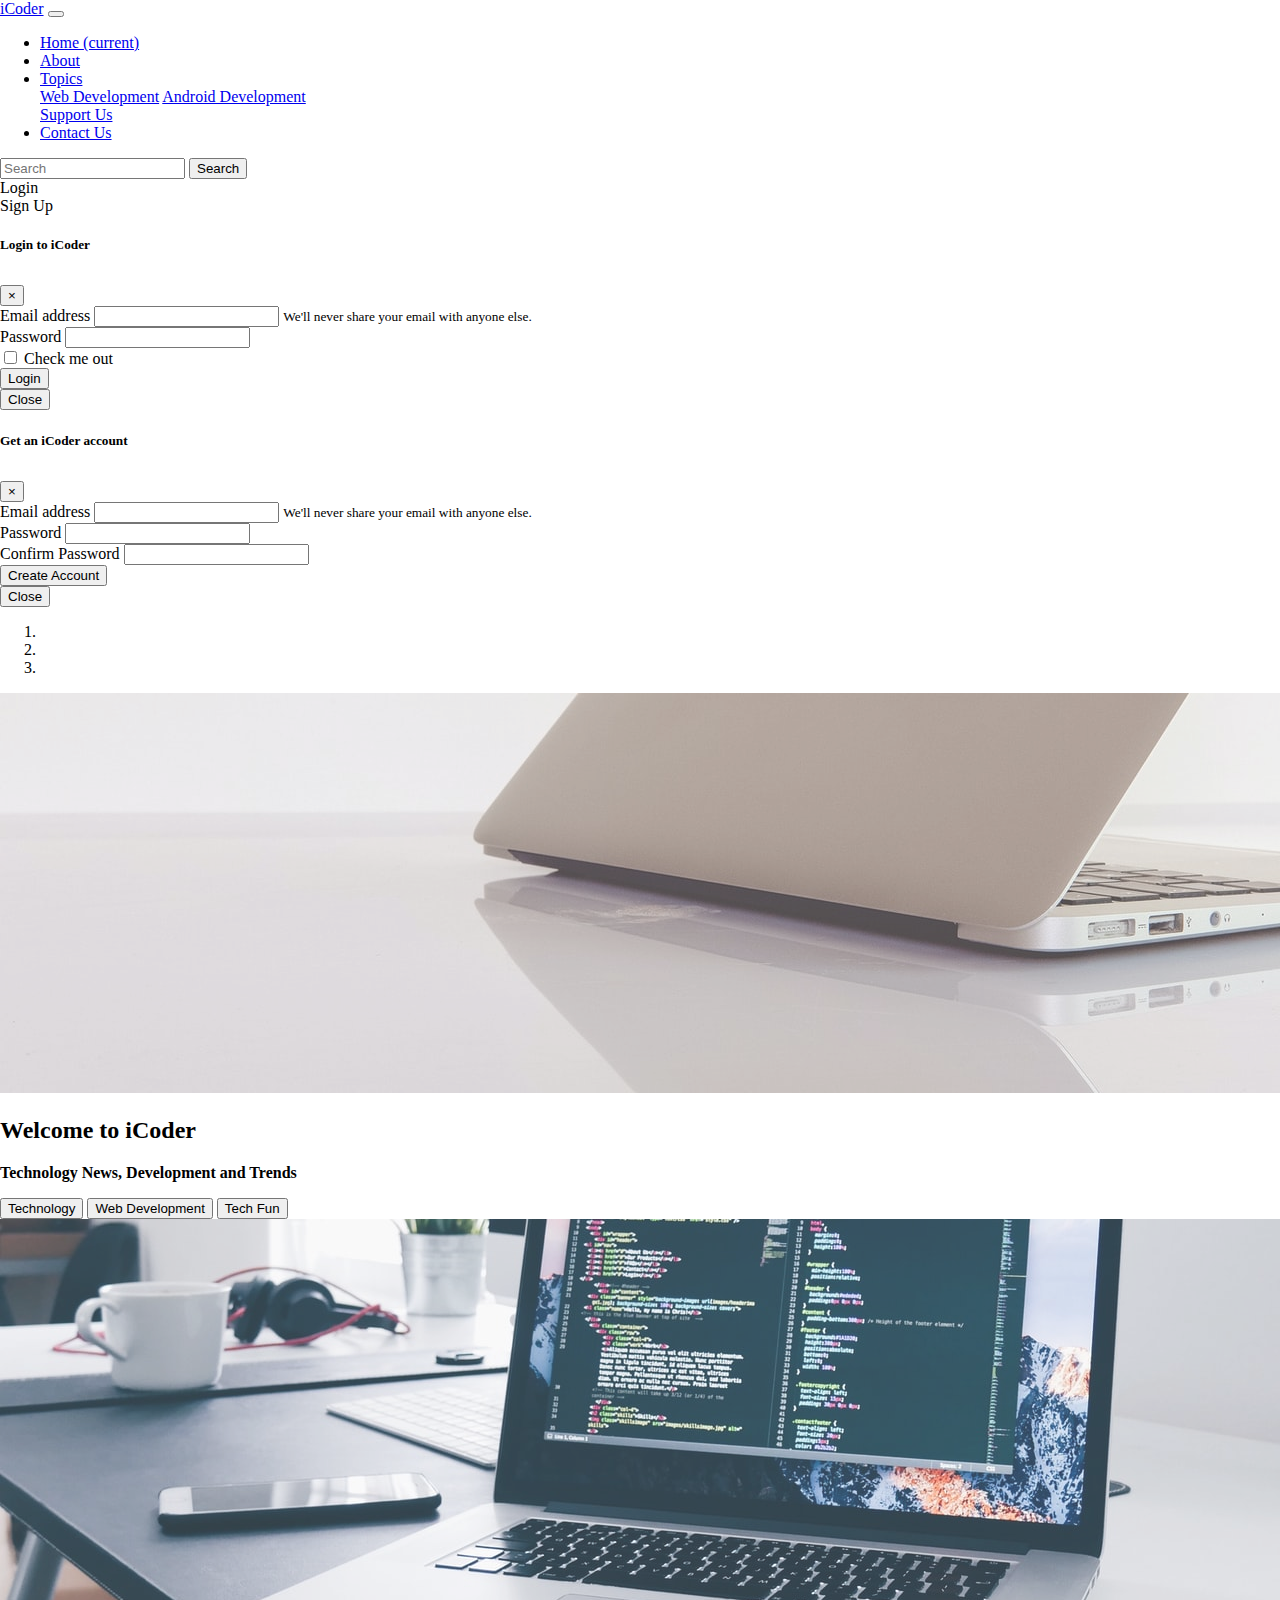
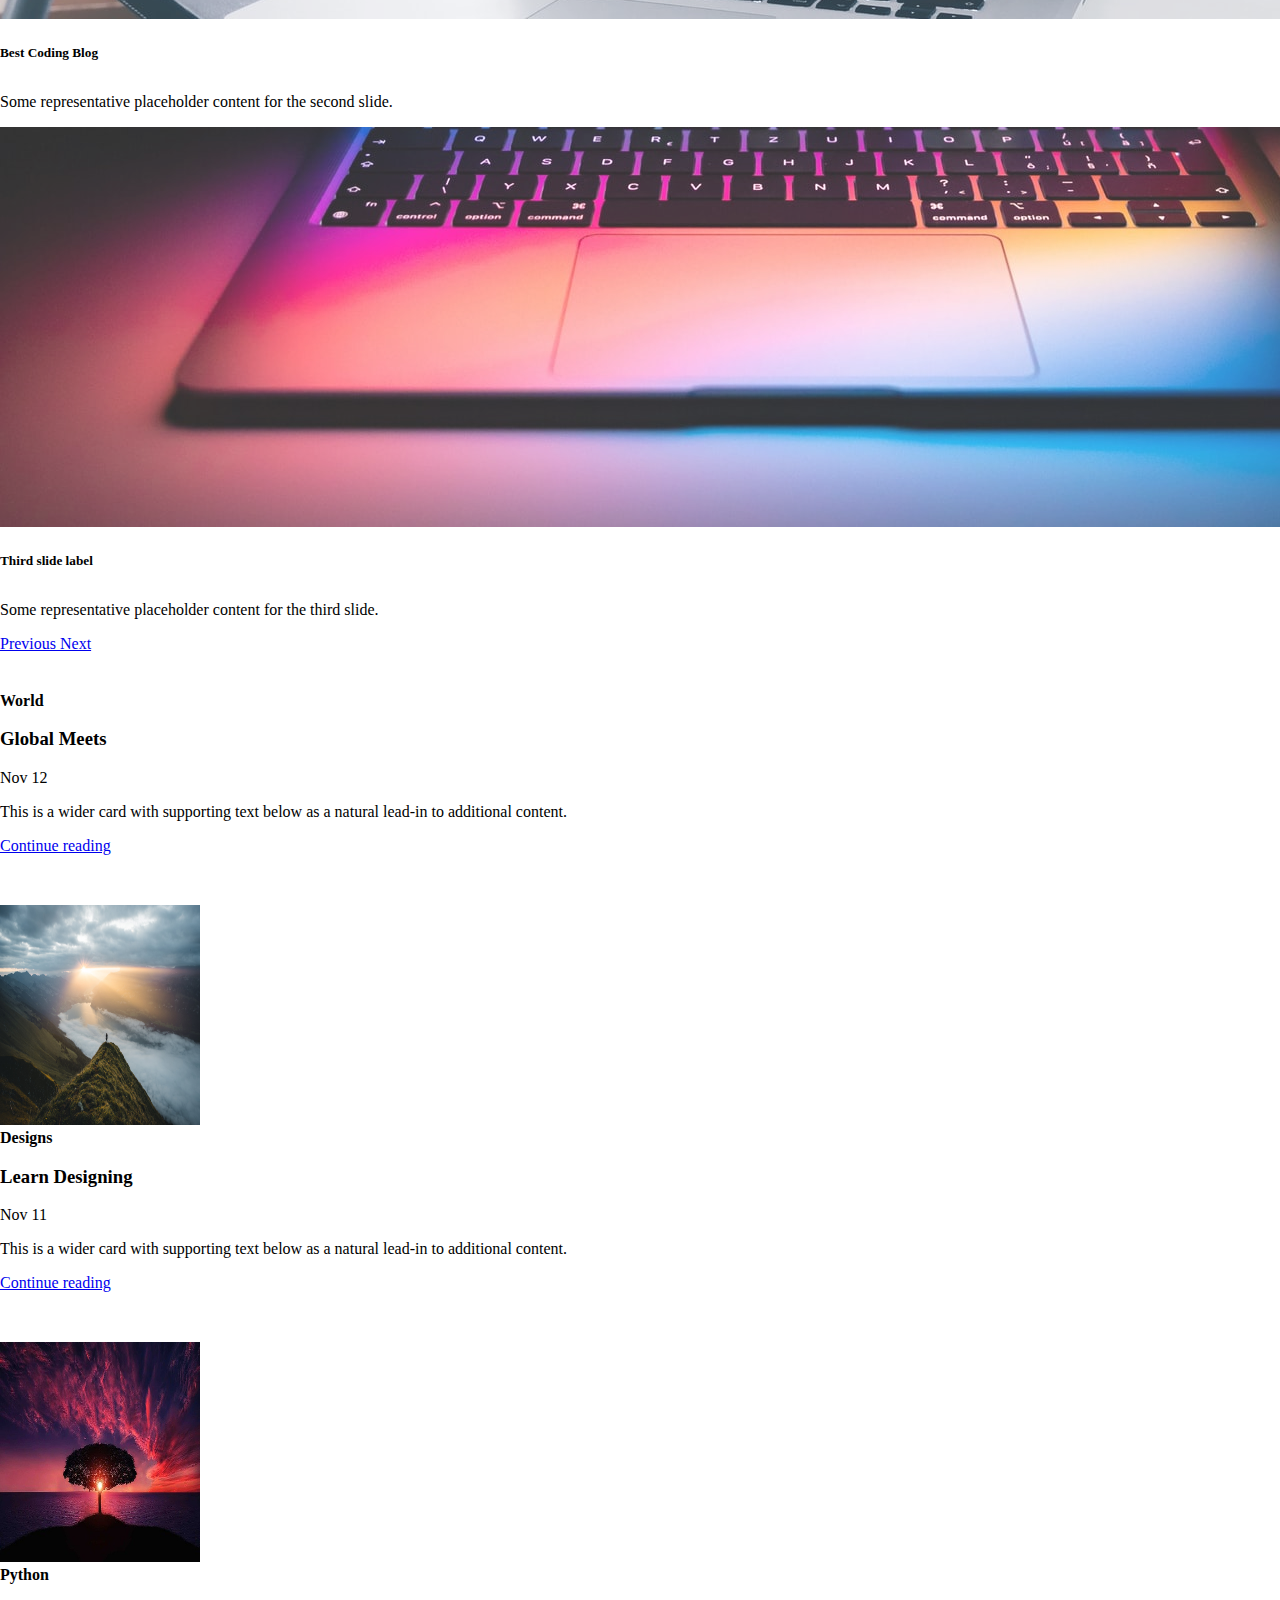
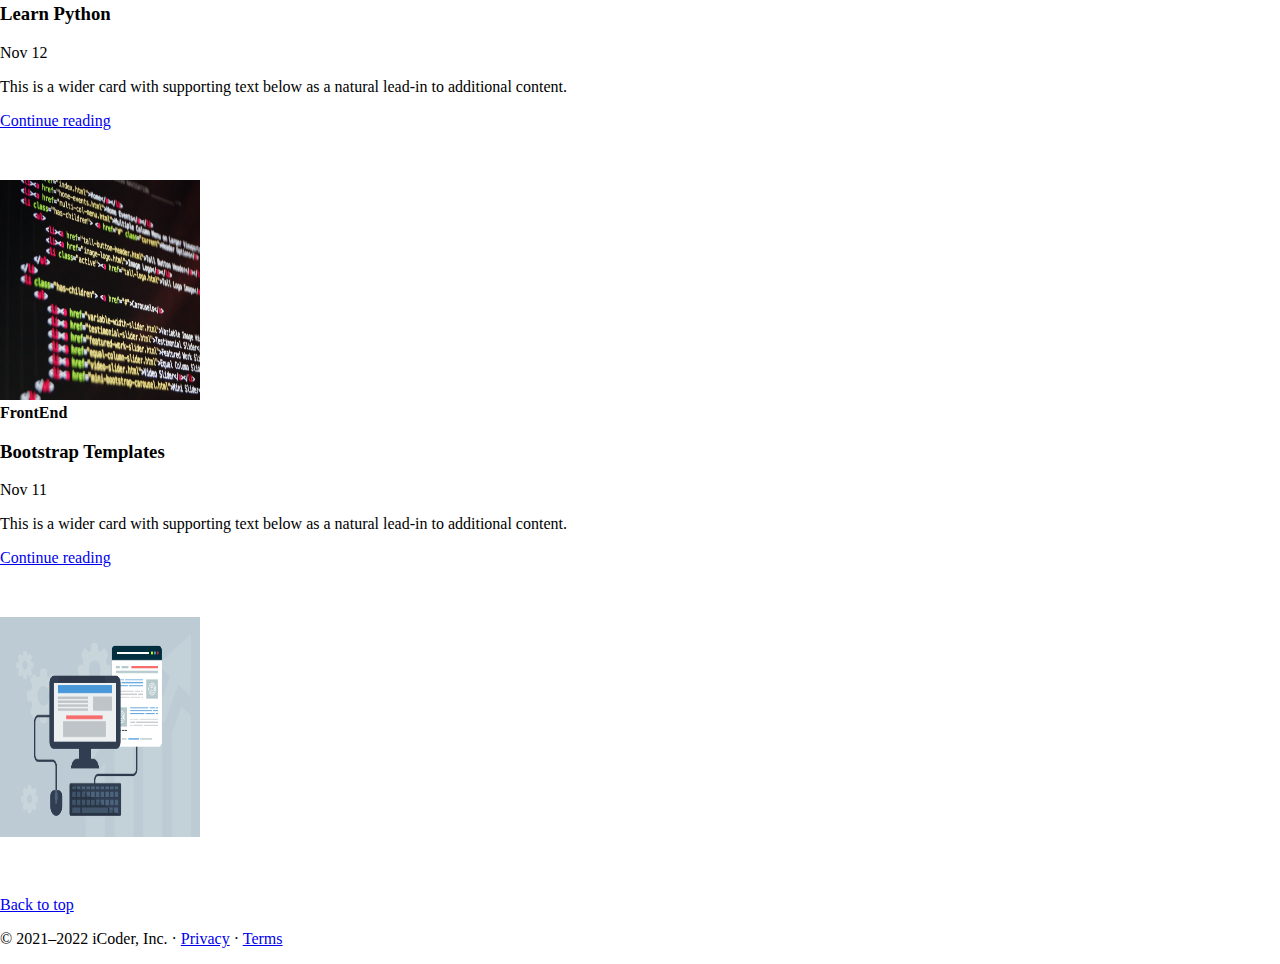
<file: index.html>
<!doctype html>
<html lang="en">

<head>
    <!-- Required meta tags -->
    <meta charset="utf-8">
    <meta name="viewport" content="width=device-width, initial-scale=1, shrink-to-fit=no">

    <!-- Bootstrap CSS -->
    <link rel="stylesheet" href="https://cdn.jsdelivr.net/npm/bootstrap@4.6.0/dist/css/bootstrap.min.css"
        integrity="sha384-B0vP5xmATw1+K9KRQjQERJvTumQW0nPEzvF6L/Z6nronJ3oUOFUFpCjEUQouq2+l" crossorigin="anonymous">

    <link rel="stylesheet" href="css.css">

    <title>iCoder</title>

</head>

<body>
    <nav class="navbar navbar-expand-lg navbar-dark bg-dark">
        <a class="navbar-brand" href="/iCoder/index.html">iCoder</a>
        <button class="navbar-toggler" type="button" data-toggle="collapse" data-target="#navbarSupportedContent"
            aria-controls="navbarSupportedContent" aria-expanded="false" aria-label="Toggle navigation">
            <span class="navbar-toggler-icon"></span>
        </button>

        <div class="collapse navbar-collapse" id="navbarSupportedContent">
            <ul class="navbar-nav mr-auto">
                <li class="nav-item active">
                    <a class="nav-link" href="/iCoder/">Home <span class="sr-only">(current)</span></a>
                </li>
                <li class="nav-item ">
                    <a class="nav-link" href="/iCoder/about.html">About</a>
                </li>
                <li class="nav-item dropdown">
                    <a class="nav-link dropdown-toggle" href="#" id="navbarDropdown" role="button"
                        data-toggle="dropdown" aria-haspopup="true" aria-expanded="false">
                        Topics
                    </a>
                    <div class="dropdown-menu" aria-labelledby="navbarDropdown">
                        <a class="dropdown-item" href="#">Web Development</a>
                        <a class="dropdown-item" href="#">Android Development</a>
                        <div class="dropdown-divider"></div>
                        <a class="dropdown-item" href="#">Support Us</a>
                    </div>
                </li>
                <li class="nav-item">
                    <a class="nav-link" href="/iCoder/contact.html">Contact Us</a>
                </li>
            </ul>
            <form class="form-inline my-2 my-lg-0">
                <input class="form-control mr-sm-2" type="search" placeholder="Search" aria-label="Search">
                <button class="btn btn-outline-primary my-2 my-sm-0" type="submit">Search</button>
            </form>
        </div>
        <div class="mx-2">
            <div class="btn btn-primary" data-toggle="modal" data-target="#loginModal">Login</div>
            <div class="btn btn-primary" data-toggle="modal" data-target="#signupModal">Sign Up</div>
        </div>
    </nav>

    <!-- Login Modal -->
    <div class="modal fade" id="loginModal" tabindex="-1" aria-labelledby="loginModalLabel" aria-hidden="true">
        <div class="modal-dialog">
            <div class="modal-content">
                <div class="modal-header">
                    <h5 class="modal-title" id="loginModalLabel">Login to iCoder</h5>
                    <button type="button" class="close" data-dismiss="modal" aria-label="Close">
                        <span aria-hidden="true">&times;</span>
                    </button>
                </div>
                <div class="modal-body">
                    <form>
                        <div class="form-group">
                            <label for="exampleInputEmail1">Email address</label>
                            <input type="email" class="form-control" id="exampleInputEmail1"
                                aria-describedby="emailHelp">
                            <small id="emailHelp" class="form-text text-muted">We'll never share your email with anyone
                                else.</small>
                        </div>
                        <div class="form-group">
                            <label for="exampleInputPassword1">Password</label>
                            <input type="password" class="form-control" id="exampleInputPassword1">
                        </div>
                        <div class="form-group form-check">
                            <input type="checkbox" class="form-check-input" id="exampleCheck1">
                            <label class="form-check-label" for="exampleCheck1">Check me out</label>
                        </div>
                        <button type="submit" class="btn btn-primary">Login</button>
                    </form>
                </div>
                <div class="modal-footer">
                    <button type="button" class="btn btn-secondary" data-dismiss="modal">Close</button>
                </div>
            </div>
        </div>
    </div>

    <!-- Sign Up Modal -->
    <div class="modal fade" id="signupModal" tabindex="-1" aria-labelledby="signupModalLabel" aria-hidden="true">
        <div class="modal-dialog">
            <div class="modal-content">
                <div class="modal-header">
                    <h5 class="modal-title" id="signupModalLabel">Get an iCoder account</h5>
                    <button type="button" class="close" data-dismiss="modal" aria-label="Close">
                        <span aria-hidden="true">&times;</span>
                    </button>
                </div>
                <div class="modal-body">
                    <form>
                        <div class="form-group">
                            <label for="exampleInputEmail1">Email address</label>
                            <input type="email" class="form-control" id="exampleInputEmail1"
                                aria-describedby="emailHelp">
                            <small id="emailHelp" class="form-text text-muted">We'll never share your email with anyone
                                else.</small>
                        </div>
                        <div class="form-group">
                            <label for="exampleInputPassword1">Password</label>
                            <input type="password" class="form-control" id="exampleInputPassword1">
                        </div>
                        <div class="form-group">
                            <label for="exampleInputPassword1">Confirm Password</label>
                            <input type="password" class="form-control" id="exampleInputPassword1">
                        </div>
                        <button type="submit" class="btn btn-primary">Create Account</button>
                    </form>
                </div>
                <div class="modal-footer">
                    <button type="button" class="btn btn-secondary" data-dismiss="modal">Close</button>
                </div>
            </div>
        </div>
    </div>


    <div id="carouselExampleCaptions" class="carousel slide carousel-fade" data-ride="carousel">
        <ol class="carousel-indicators">
            <li data-target="#carouselExampleCaptions" data-slide-to="0" class="active"></li>
            <li data-target="#carouselExampleCaptions" data-slide-to="1"></li>
            <li data-target="#carouselExampleCaptions" data-slide-to="2"></li>
        </ol>
        <div class="carousel-inner">
            <div class="carousel-item active">
                <img src="images/3.jpg" class="d-block w-100" alt="...">
                <div class="carousel-caption d-none d-md-block">
                    <h2><strong>Welcome to iCoder</strong></h2>
                    <p><strong>Technology News, Development and Trends</strong> </p>
                    <button class="btn btn-danger">Technology</button>
                    <button class="btn btn-primary">Web Development</button>
                    <button class="btn btn-success"> Tech Fun</button>
                </div>
            </div>
            <div class="c1 carousel-item">
                <img src="images/5.jpg" class="d-block w-100" alt="...">
                <div class=" carousel-caption d-none d-md-block">
                    <h5>Best Coding Blog</h5>
                    <p>Some representative placeholder content for the second slide.</p>
                </div>
            </div>
            <div class="carousel-item">
                <img src="images/2.jpg" class="d-block w-100" alt="...">
                <div class="carousel-caption d-none d-md-block">
                    <h5>Third slide label</h5>
                    <p>Some representative placeholder content for the third slide.</p>
                </div>
            </div>
        </div>
        <a class="carousel-control-prev" href="#carouselExampleCaptions" role="button" data-slide="prev">
            <span class="carousel-control-prev-icon" aria-hidden="true"></span>
            <span class="sr-only">Previous</span>
        </a>
        <a class="carousel-control-next" href="#carouselExampleCaptions" role="button" data-slide="next">
            <span class="carousel-control-next-icon" aria-hidden="true"></span>
            <span class="sr-only">Next</span>
        </a>
    </div>

    <div class="container">
        <div class="row mb-2">
            <div class="col-md-6">
                <div
                    class="row g-0 border rounded overflow-hidden flex-md-row mb-4 shadow-sm h-md-250 position-relative">
                    <div class="col p-4 d-flex flex-column position-static">
                        <strong class="d-inline-block mb-2 text-primary">World</strong>
                        <h3 class="mb-0">Global Meets</h3>
                        <div class="mb-1 text-muted">Nov 12</div>
                        <p class="card-text mb-auto">This is a wider card with supporting text below as a natural
                            lead-in to additional content.</p>
                        <a href="#" class="stretched-link">Continue reading</a>
                    </div>
                    <div class="col-auto d-none d-lg-block">
                        <img class="img-fluid blog bd-placeholder-img" width="200" height="220" src="images/thumbn.jpg"
                            alt="">
                    </div>
                </div>
            </div>
            <div class="col-md-6">
                <div
                    class="row g-0 border rounded overflow-hidden flex-md-row mb-4 shadow-sm h-md-250 position-relative">
                    <div class="col p-4 d-flex flex-column position-static">
                        <strong class="d-inline-block mb-2 text-success">Designs</strong>
                        <h3 class="mb-0">Learn Designing</h3>
                        <div class="mb-1 text-muted">Nov 11</div>
                        <p class="mb-auto">This is a wider card with supporting text below as a natural lead-in to
                            additional content.</p>
                        <a href="#" class="stretched-link">Continue reading</a>
                    </div>
                    <div class="col-auto d-none d-lg-block">
                        <img class="img-fluid blog bd-placeholder-img " width="200" height="220"
                            src="images/tree-736885_640.jpg" alt="">

                    </div>
                </div>
            </div>
        </div>
        <div class="row mb-2">
            <div class="col-md-6">
                <div
                    class="row g-0 border rounded overflow-hidden flex-md-row mb-4 shadow-sm h-md-250 position-relative">
                    <div class="col p-4 d-flex flex-column position-static">
                        <strong class="d-inline-block mb-2 text-warning">Python</strong>
                        <h3 class="mb-0">Learn Python</h3>
                        <div class="mb-1 text-muted">Nov 12</div>
                        <p class="card-text mb-auto">This is a wider card with supporting text below as a natural
                            lead-in to additional content.</p>
                        <a href="#" class="stretched-link">Continue reading</a>
                    </div>
                    <div class="col-auto d-none d-lg-block">
                        <img class="img-fluid blog bd-placeholder-img" width="200" height="220" src="images/code-1076536_1920.jpg"
                            alt="">
                    </div>
                </div>
            </div>
            <div class="col-md-6">
                <div
                    class="row g-0 border rounded overflow-hidden flex-md-row mb-4 shadow-sm h-md-250 position-relative">
                    <div class="col p-4 d-flex flex-column position-static">
                        <strong class="d-inline-block mb-2 text-danger">FrontEnd</strong>
                        <h3 class="mb-0">Bootstrap Templates</h3>
                        <div class="mb-1 text-muted">Nov 11</div>
                        <p class="mb-auto">This is a wider card with supporting text below as a natural lead-in to
                            additional content.</p>
                        <a href="#" class="stretched-link">Continue reading</a>
                    </div>
                    <div class="col-auto d-none d-lg-block">
                        <img class="img-fluid blog bd-placeholder-img " width="200" height="220"
                            src="images/webdesign-3411373_1920.jpg" alt="">

                    </div>
                </div>
            </div>
        </div>
    </div>

    <footer class="container">
        <p class="float-end"><a href="#">Back to top</a></p>
        <p>© 2021–2022 iCoder, Inc. · <a href="#">Privacy</a> · <a href="#">Terms</a></p>
    </footer>
    <!-- Optional JavaScript; choose one of the two! -->

    <!-- Option 1: jQuery and Bootstrap Bundle (includes Popper) -->
    <script src="https://code.jquery.com/jquery-3.5.1.slim.min.js"
        integrity="sha384-DfXdz2htPH0lsSSs5nCTpuj/zy4C+OGpamoFVy38MVBnE+IbbVYUew+OrCXaRkfj"
        crossorigin="anonymous"></script>
    <script src="https://cdn.jsdelivr.net/npm/bootstrap@4.6.0/dist/js/bootstrap.bundle.min.js"
        integrity="sha384-Piv4xVNRyMGpqkS2by6br4gNJ7DXjqk09RmUpJ8jgGtD7zP9yug3goQfGII0yAns"
        crossorigin="anonymous"></script>

    <!-- Option 2: Separate Popper and Bootstrap JS -->
    <!--
    <script src="https://code.jquery.com/jquery-3.5.1.slim.min.js" integrity="sha384-DfXdz2htPH0lsSSs5nCTpuj/zy4C+OGpamoFVy38MVBnE+IbbVYUew+OrCXaRkfj" crossorigin="anonymous"></script>
    <script src="https://cdn.jsdelivr.net/npm/popper.js@1.16.1/dist/umd/popper.min.js" integrity="sha384-9/reFTGAW83EW2RDu2S0VKaIzap3H66lZH81PoYlFhbGU+6BZp6G7niu735Sk7lN" crossorigin="anonymous"></script>
    <script src="https://cdn.jsdelivr.net/npm/bootstrap@4.6.0/dist/js/bootstrap.min.js" integrity="sha384-+YQ4JLhjyBLPDQt//I+STsc9iw4uQqACwlvpslubQzn4u2UU2UFM80nGisd026JF" crossorigin="anonymous"></script>
    -->
</body>

</html>
</file>
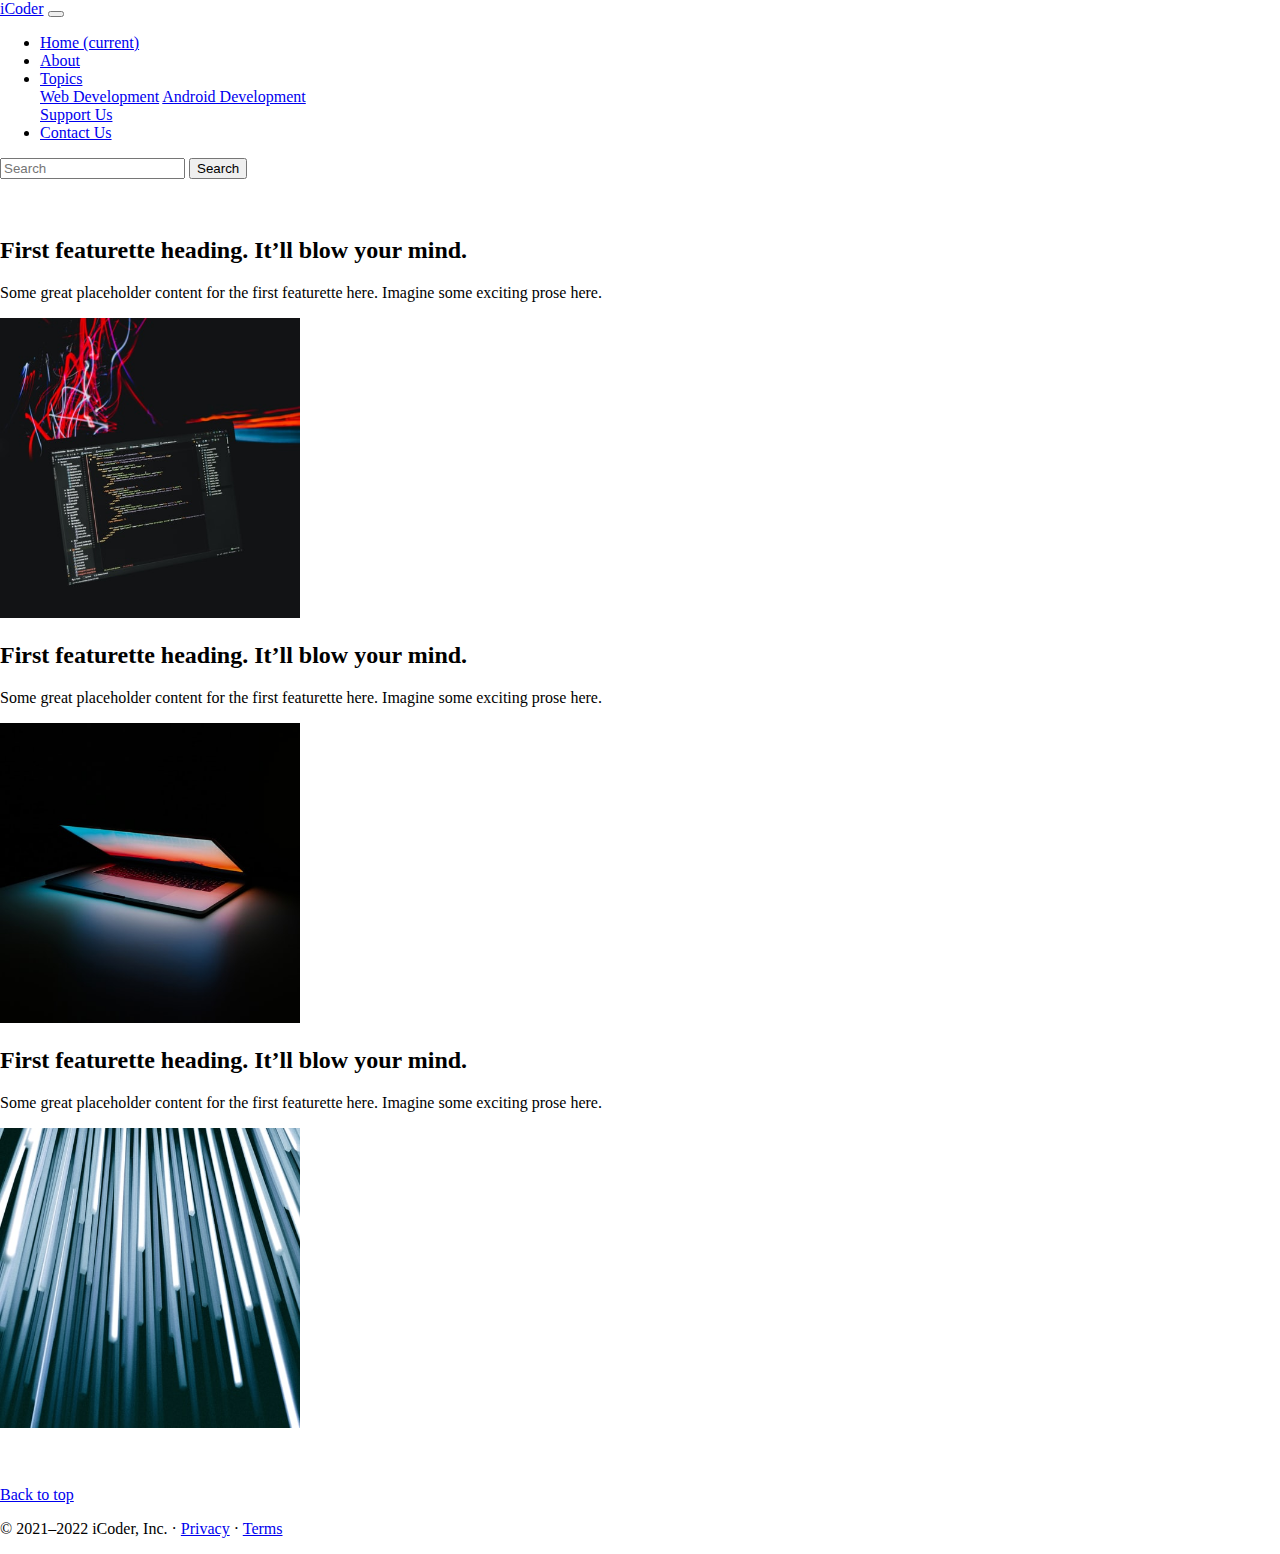
<file: about.html>
<!doctype html>
<html lang="en">

<head>
    <!-- Required meta tags -->
    <meta charset="utf-8">
    <meta name="viewport" content="width=device-width, initial-scale=1, shrink-to-fit=no">

    <!-- Bootstrap CSS -->
    <link rel="stylesheet" href="https://cdn.jsdelivr.net/npm/bootstrap@4.6.0/dist/css/bootstrap.min.css"
        integrity="sha384-B0vP5xmATw1+K9KRQjQERJvTumQW0nPEzvF6L/Z6nronJ3oUOFUFpCjEUQouq2+l" crossorigin="anonymous">

    <link rel="stylesheet" href="css.css">

    <title>iCoder</title>

</head>

<body>
    <nav class="navbar navbar-expand-lg navbar-dark bg-dark">
        <a class="navbar-brand" href="#">iCoder</a>
        <button class="navbar-toggler" type="button" data-toggle="collapse" data-target="#navbarSupportedContent"
            aria-controls="navbarSupportedContent" aria-expanded="false" aria-label="Toggle navigation">
            <span class="navbar-toggler-icon"></span>
        </button>

        <div class="collapse navbar-collapse" id="navbarSupportedContent">
           <ul class="navbar-nav mr-auto">
                <li class="nav-item ">
                    <a class="nav-link" href="/iCoder/">Home <span class="sr-only">(current)</span></a>
                </li>
                <li class="nav-item active">
                    <a class="nav-link" href="/iCoder/about.html">About</a>
                </li>
                <li class="nav-item dropdown">
                    <a class="nav-link dropdown-toggle" href="#" id="navbarDropdown" role="button"
                        data-toggle="dropdown" aria-haspopup="true" aria-expanded="false">
                        Topics
                    </a>
                    <div class="dropdown-menu" aria-labelledby="navbarDropdown">
                        <a class="dropdown-item" href="#">Web Development</a>
                        <a class="dropdown-item" href="#">Android Development</a>
                        <div class="dropdown-divider"></div>
                        <a class="dropdown-item" href="#">Support Us</a>
                    </div>
                </li>
                <li class="nav-item">
                    <a class="nav-link" href="/iCoder/contact.html">Contact Us</a>
                </li>
            </ul>
            <form class="form-inline my-2 my-lg-0">
                <input class="form-control mr-sm-2" type="search" placeholder="Search" aria-label="Search">
                <button class="btn btn-outline-primary my-2 my-sm-0" type="submit">Search</button>
            </form>
        </div>
    </nav>

    <div class="container">
        <div class="row featurette d-flex justify-content-center align-items-center">
            <div class="col-md-7">
                <h2 class="featurette-heading">First featurette heading. <span class="text-muted">It’ll blow your
                        mind.</span></h2>
                <p class="lead">Some great placeholder content for the first featurette here. Imagine some exciting
                    prose here.</p>
            </div>
            <div class="col-md-5">
                <img class="bd-placeholder-img bd-placeholder-img-lg featurette-image img-fluid mx-auto" width="300"
                    height="300" src="images/about2.jpg" alt="">
            </div>
        </div>
        <div class="row featurette d-flex justify-content-center align-items-center">
            <div class="col-md-7 order-md-2">
                <h2 class="featurette-heading">First featurette heading. <span class="text-muted">It’ll blow your
                        mind.</span></h2>
                <p class="lead">Some great placeholder content for the first featurette here. Imagine some exciting
                    prose here.</p>
            </div>
            <div class="col-md-5 prder-md-1">
                <img class="bd-placeholder-img bd-placeholder-img-lg featurette-image img-fluid mx-auto" width="300"
                height="300" src="images/photo-1531297484001-80022131f5a1.jpg" alt="">
            </div>
        </div>
        <div class="row featurette d-flex justify-content-center align-items-center">
            <div class="col-md-7">
                <h2 class="featurette-heading">First featurette heading. <span class="text-muted">It’ll blow your
                        mind.</span></h2>
                <p class="lead">Some great placeholder content for the first featurette here. Imagine some exciting
                    prose here.</p>
            </div>
            <div class="col-md-5">
                <img class="bd-placeholder-img bd-placeholder-img-lg featurette-image img-fluid mx-auto" width="300"
                    height="300" src="images/about3.jpg" alt="">
            </div>
        </div>

    </div>

    <footer class="container">
        <p class="float-end"><a href="#">Back to top</a></p>
        <p>© 2021–2022 iCoder, Inc. · <a href="#">Privacy</a> · <a href="#">Terms</a></p>
      </footer>
    <!-- Optional JavaScript; choose one of the two! -->

    <!-- Option 1: jQuery and Bootstrap Bundle (includes Popper) -->
    <script src="https://code.jquery.com/jquery-3.5.1.slim.min.js"
        integrity="sha384-DfXdz2htPH0lsSSs5nCTpuj/zy4C+OGpamoFVy38MVBnE+IbbVYUew+OrCXaRkfj"
        crossorigin="anonymous"></script>
    <script src="https://cdn.jsdelivr.net/npm/bootstrap@4.6.0/dist/js/bootstrap.bundle.min.js"
        integrity="sha384-Piv4xVNRyMGpqkS2by6br4gNJ7DXjqk09RmUpJ8jgGtD7zP9yug3goQfGII0yAns"
        crossorigin="anonymous"></script>

    <!-- Option 2: Separate Popper and Bootstrap JS -->
    <!--
    <script src="https://code.jquery.com/jquery-3.5.1.slim.min.js" integrity="sha384-DfXdz2htPH0lsSSs5nCTpuj/zy4C+OGpamoFVy38MVBnE+IbbVYUew+OrCXaRkfj" crossorigin="anonymous"></script>
    <script src="https://cdn.jsdelivr.net/npm/popper.js@1.16.1/dist/umd/popper.min.js" integrity="sha384-9/reFTGAW83EW2RDu2S0VKaIzap3H66lZH81PoYlFhbGU+6BZp6G7niu735Sk7lN" crossorigin="anonymous"></script>
    <script src="https://cdn.jsdelivr.net/npm/bootstrap@4.6.0/dist/js/bootstrap.min.js" integrity="sha384-+YQ4JLhjyBLPDQt//I+STsc9iw4uQqACwlvpslubQzn4u2UU2UFM80nGisd026JF" crossorigin="anonymous"></script>
    -->
</body>

</html>
</file>
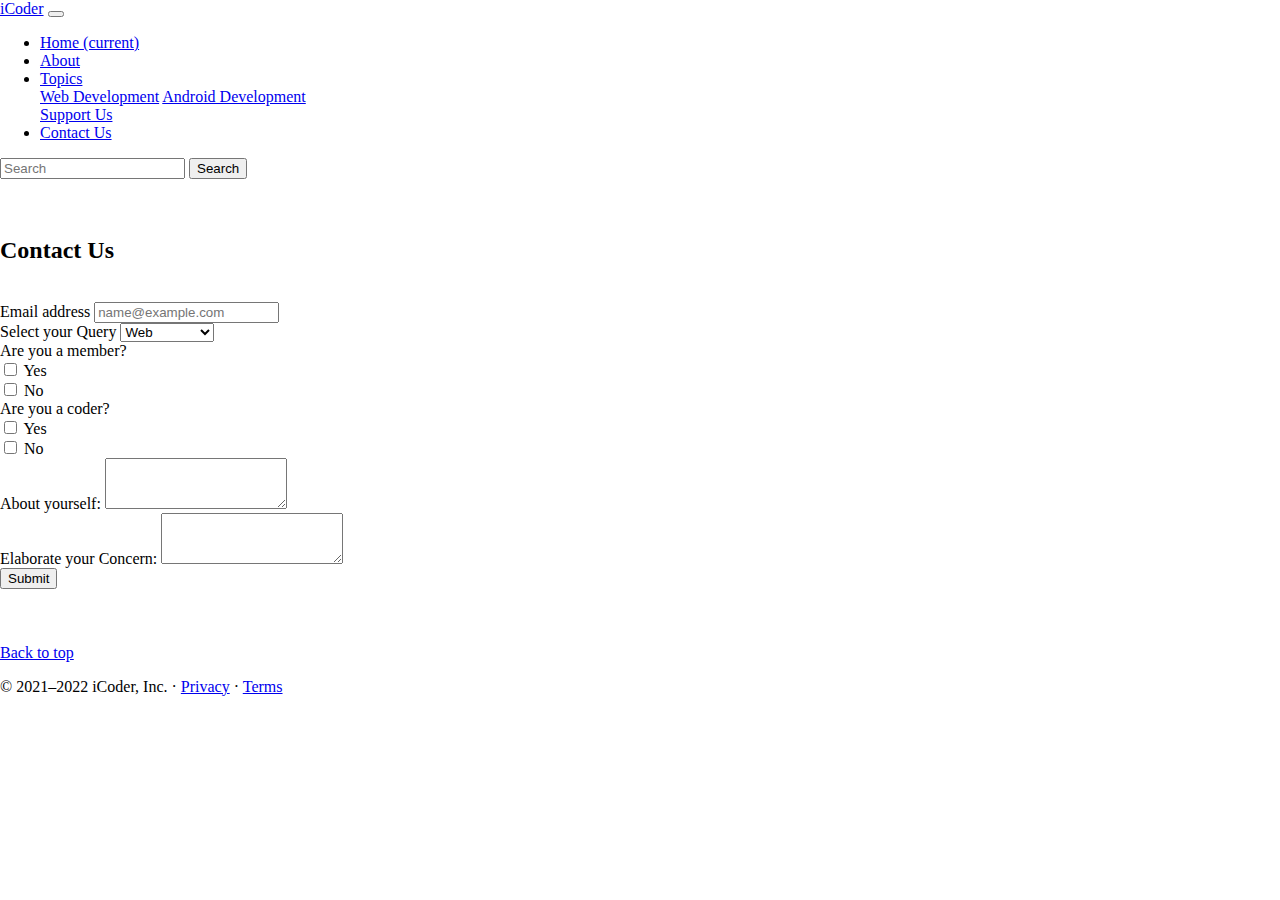
<file: contact.html>
<!doctype html>
<html lang="en">

<head>
    <!-- Required meta tags -->
    <meta charset="utf-8">
    <meta name="viewport" content="width=device-width, initial-scale=1, shrink-to-fit=no">

    <!-- Bootstrap CSS -->
    <link rel="stylesheet" href="https://cdn.jsdelivr.net/npm/bootstrap@4.6.0/dist/css/bootstrap.min.css"
        integrity="sha384-B0vP5xmATw1+K9KRQjQERJvTumQW0nPEzvF6L/Z6nronJ3oUOFUFpCjEUQouq2+l" crossorigin="anonymous">

    <link rel="stylesheet" href="css.css">

    <title>iCoder</title>

</head>

<body>
    <nav class="navbar navbar-expand-lg navbar-dark bg-dark">
        <a class="navbar-brand" href="#">iCoder</a>
        <button class="navbar-toggler" type="button" data-toggle="collapse" data-target="#navbarSupportedContent"
            aria-controls="navbarSupportedContent" aria-expanded="false" aria-label="Toggle navigation">
            <span class="navbar-toggler-icon"></span>
        </button>

        <div class="collapse navbar-collapse" id="navbarSupportedContent">
            <ul class="navbar-nav mr-auto">
                <li class="nav-item ">
                    <a class="nav-link" href="/iCoder/">Home <span class="sr-only">(current)</span></a>
                </li>
                <li class="nav-item ">
                    <a class="nav-link" href="/iCoder/about.html">About</a>
                </li>
                <li class="nav-item dropdown">
                    <a class="nav-link dropdown-toggle" href="#" id="navbarDropdown" role="button"
                        data-toggle="dropdown" aria-haspopup="true" aria-expanded="false">
                        Topics
                    </a>
                    <div class="dropdown-menu" aria-labelledby="navbarDropdown">
                        <a class="dropdown-item" href="#">Web Development</a>
                        <a class="dropdown-item" href="#">Android Development</a>
                        <div class="dropdown-divider"></div>
                        <a class="dropdown-item" href="#">Support Us</a>
                    </div>
                </li>
                <li class="nav-item active">
                    <a class="nav-link" href="/iCoder/contact.html">Contact Us</a>
                </li>
            </ul>
            <form class="form-inline my-2 my-lg-0">
                <input class="form-control mr-sm-2" type="search" placeholder="Search" aria-label="Search">
                <button class="btn btn-outline-primary my-2 my-sm-0" type="submit">Search</button>
            </form>
        </div>
    </nav>

    <div class="container">
        <h2>Contact Us</h2><br>
        <form>
            <div class="form-group">
                <label for="exampleFormControlInput1">Email address</label>
                <input type="email" class="form-control" id="exampleFormControlInput1" placeholder="name@example.com">
            </div>
            <div class="form-group">
                <label for="exampleFormControlSelect1">Select your Query</label>
                <select class="form-control" id="exampleFormControlSelect1">
                    <option>Web</option>
                    <option>Tech Stacks</option>
                    <option>Technology</option>
                    <option>Others</option>
                </select>
            </div>
            <div class="form-group row">
                <div class="col-sm-2 ">Are you a member?</div>
                <div class="col-sm-10">
                    <div class="form-check">
                        <input class="form-check-input" type="checkbox" id="gridCheck1">
                        <label class="form-check-label" for="gridCheck1">
                            Yes
                        </label>
                    </div>
                    <div class="form-check">
                        <input class="form-check-input" type="checkbox" id="gridCheck1">
                        <label class="form-check-label" for="gridCheck1">
                            No
                        </label>
                    </div>
                </div>
            </div>
            <div class="form-group row">
                <div class="col-sm-2 ">Are you a coder?</div>
                <div class="col-sm-10">
                    <div class="form-check">
                        <input class="form-check-input" type="checkbox" id="gridCheck2">
                        <label class="form-check-label" for="gridCheck1">
                            Yes
                        </label>
                    </div>
                    <div class="form-check">
                        <input class="form-check-input" type="checkbox" id="gridCheck2">
                        <label class="form-check-label" for="gridCheck1">
                            No
                        </label>
                    </div>
                </div>
            </div>
            <div class="form-group">
                <label for="exampleFormControlTextarea1">About yourself:</label>
                <textarea class="form-control" id="exampleFormControlTextarea1" rows="3"></textarea>
            </div>
            <div class="form-group">
                <label for="exampleFormControlTextarea1">Elaborate your Concern:</label>
                <textarea class="form-control" id="exampleFormControlTextarea1" rows="3"></textarea>
            </div>
            <button type="submit" class="btn btn-primary">Submit</button>
        </form>
    </div>

    <footer class="container">
        <p class="float-end"><a href="#">Back to top</a></p>
        <p>© 2021–2022 iCoder, Inc. · <a href="#">Privacy</a> · <a href="#">Terms</a></p>
    </footer>
    <!-- Optional JavaScript; choose one of the two! -->

    <!-- Option 1: jQuery and Bootstrap Bundle (includes Popper) -->
    <script src="https://code.jquery.com/jquery-3.5.1.slim.min.js"
        integrity="sha384-DfXdz2htPH0lsSSs5nCTpuj/zy4C+OGpamoFVy38MVBnE+IbbVYUew+OrCXaRkfj"
        crossorigin="anonymous"></script>
    <script src="https://cdn.jsdelivr.net/npm/bootstrap@4.6.0/dist/js/bootstrap.bundle.min.js"
        integrity="sha384-Piv4xVNRyMGpqkS2by6br4gNJ7DXjqk09RmUpJ8jgGtD7zP9yug3goQfGII0yAns"
        crossorigin="anonymous"></script>

    <!-- Option 2: Separate Popper and Bootstrap JS -->
    <!--
    <script src="https://code.jquery.com/jquery-3.5.1.slim.min.js" integrity="sha384-DfXdz2htPH0lsSSs5nCTpuj/zy4C+OGpamoFVy38MVBnE+IbbVYUew+OrCXaRkfj" crossorigin="anonymous"></script>
    <script src="https://cdn.jsdelivr.net/npm/popper.js@1.16.1/dist/umd/popper.min.js" integrity="sha384-9/reFTGAW83EW2RDu2S0VKaIzap3H66lZH81PoYlFhbGU+6BZp6G7niu735Sk7lN" crossorigin="anonymous"></script>
    <script src="https://cdn.jsdelivr.net/npm/bootstrap@4.6.0/dist/js/bootstrap.min.js" integrity="sha384-+YQ4JLhjyBLPDQt//I+STsc9iw4uQqACwlvpslubQzn4u2UU2UFM80nGisd026JF" crossorigin="anonymous"></script>
    -->
</body>

</html>
</file>
<file: css.css>
html, body {
    width: 100%;
    height: auto;
    margin: 0px;
    padding: 0px;
    overflow-x: hidden; 
}

.carousel-item img{
    position: relative;
    z-index: -1;
    opacity: 0.8;
}

.container{
    padding-top: 3%;
}

.blog{
    padding-top: 50px;
}

h5{
    padding-bottom: 10px;
}
</file>
